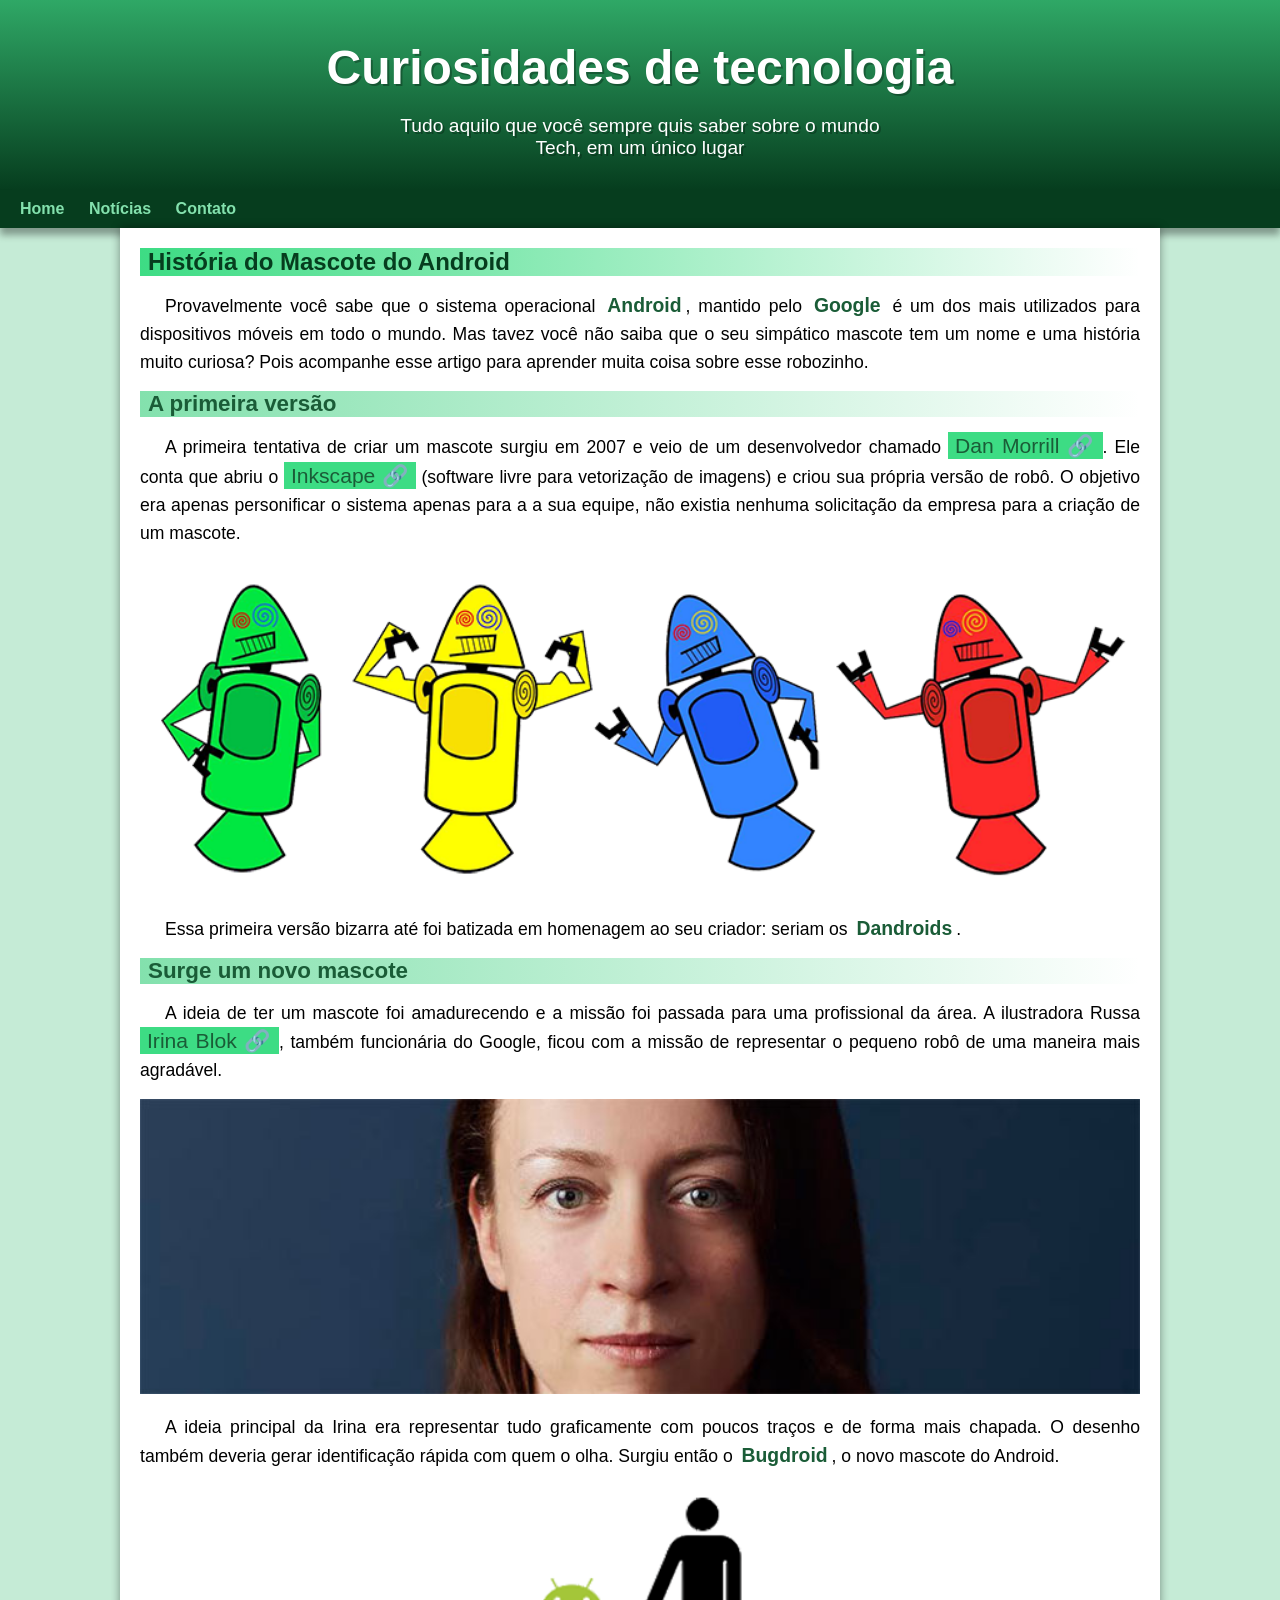
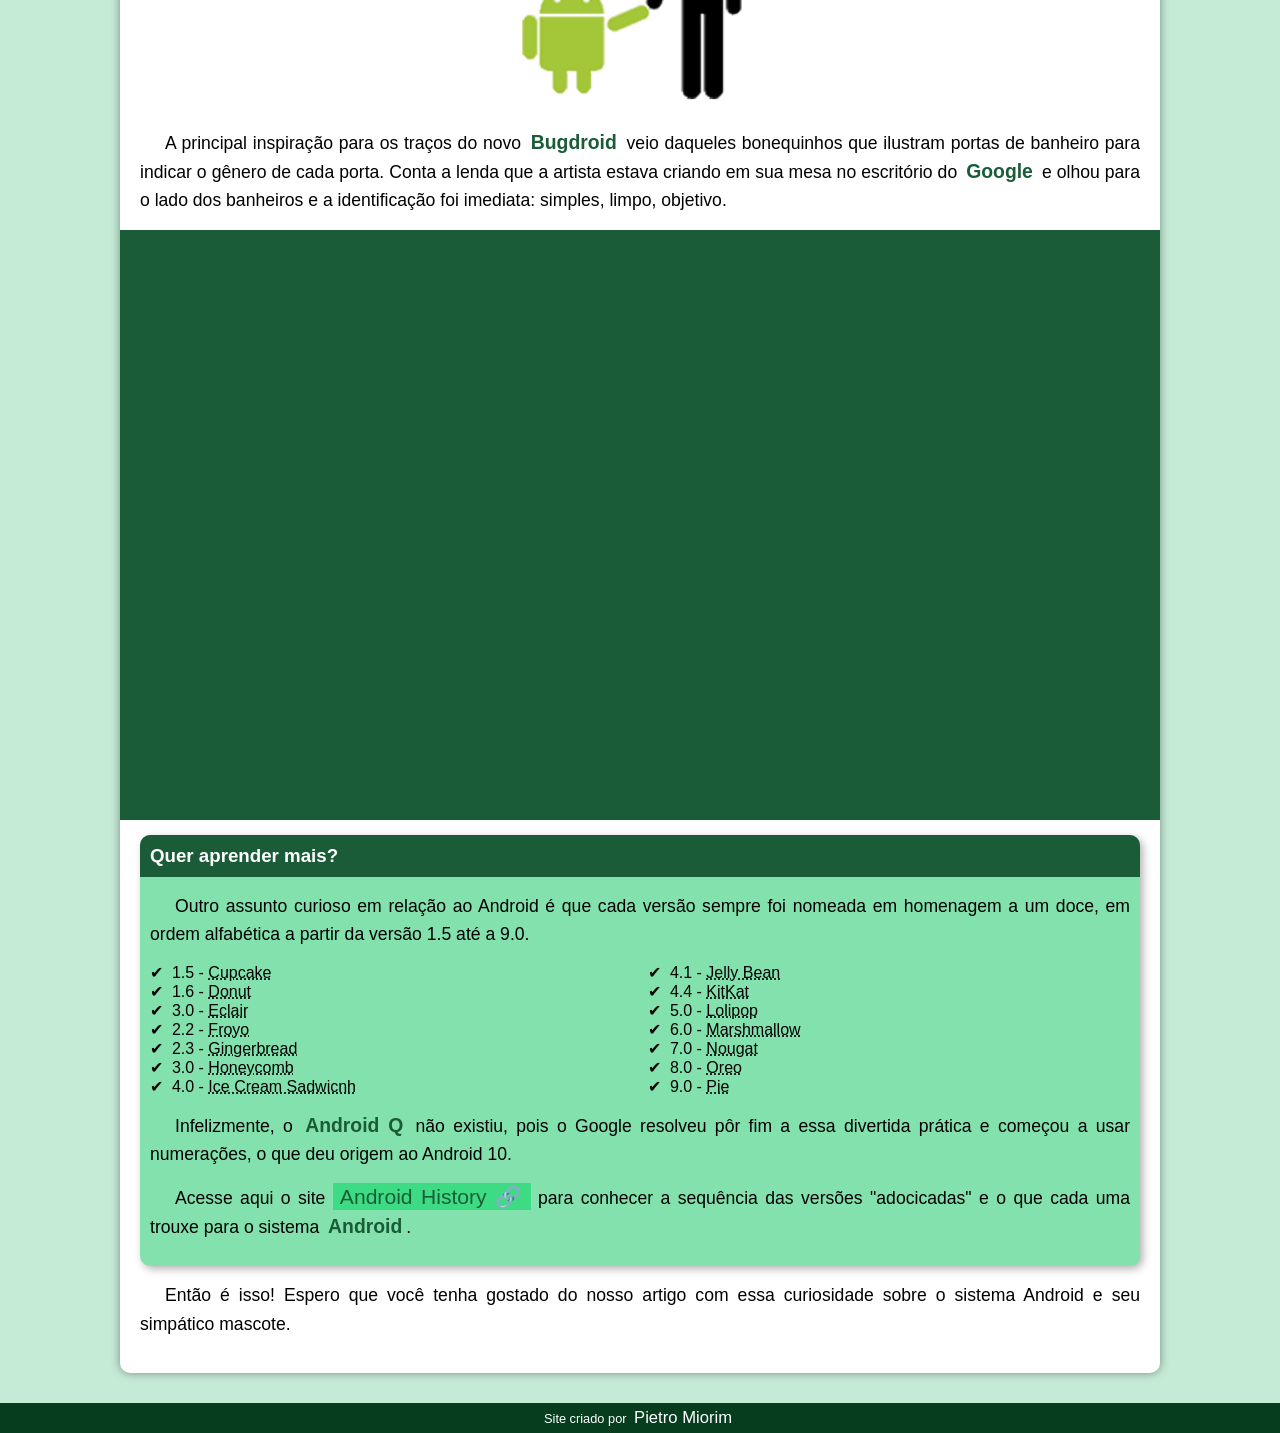
<file: index.html>
<!DOCTYPE html>
<html lang="pt-br">
<head>
    <meta charset="UTF-8">
    <meta http-equiv="X-UA-Compatible" content="IE=chrome">
    <meta name="viewport" content="width=device-width, initial-scale=1.0">
    <title>Como surgiu o mascote do Android?</title>
    <link rel="shortcut icon" href="imagens/favicon.ico" type="image/x-icon">
    <link rel="stylesheet" href="estilo/style.css">
</head>
<body>
<header>
    <h1>Curiosidades de tecnologia</h1>
    <p>Tudo aquilo que você sempre quis saber sobre o mundo Tech, em um único lugar</p>
</header>    
    <nav>
        <a href="#">Home</a>
        <a href="#">Notícias</a>
        <a href="#">Contato</a>
    </nav>
    <main>
        <article>
            <h1>História do Mascote do Android</h1>

            <p>Provavelmente você sabe que o sistema operacional <strong>Android</strong>, mantido pelo <strong>Google</strong> é um dos mais utilizados para dispositivos móveis em todo o mundo. Mas tavez você não saiba que o seu simpático mascote tem um nome e uma história muito curiosa? Pois acompanhe esse artigo para aprender muita coisa sobre esse robozinho.</p>

            <h2>A primeira versão</h2>

            <p>A primeira tentativa de criar um mascote surgiu em 2007 e veio de um desenvolvedor chamado <a href="https://androidcommunity.com/dan-morrill-shows-us-the-android-mascot-that-almost-was-20130103/" target=" _blank" class="externo">Dan Morrill</a>. Ele conta que abriu o <a href="https://inkscape.org/pt-br/" target="_blank" class="externo">Inkscape</a> (software livre para vetorização de imagens) e criou sua própria versão de robô. O objetivo era apenas personificar o sistema apenas para a a sua equipe, não existia nenhuma solicitação da empresa para a criação de um mascote.</p>

            <picture>
                <source media="(max-width: 670px)" srcset="imagens/dan-droids-pq.png">
                <img src="imagens/dan-droids.png" alt="Primeiro mascote do Android">
            </picture>

            <p>Essa primeira versão bizarra até foi batizada em homenagem ao seu criador: seriam os <strong>Dandroids</strong>.</p>

            <h2>Surge um novo mascote</h2>

            <p>A ideia de ter um mascote foi amadurecendo e a missão foi passada para uma profissional da área. A ilustradora Russa <a href="https://www.irinablok.com/android" target="_blank" class="externo">Irina Blok</a>, também funcionária do Google, ficou com a missão de representar o pequeno robô de uma maneira mais agradável.</p>

            <picture>
                <source media="(max-width: 670px)" srcset="imagens/irina-blok-pq.jpg">
                <img src="imagens/irina-blok.jpg" alt="Irina Blok, criadora do Bugdroid">
            </picture>

            <p>A ideia principal da Irina era representar tudo graficamente com poucos traços e de forma mais chapada. O desenho também deveria gerar identificação rápida com quem o olha. Surgiu então o <strong>Bugdroid</strong>, o novo mascote do Android.</p>

            <img src="imagens/bugdroid.png" class="pequena" alt="Bugdroid">

            <p>A principal inspiração para os traços do novo <strong>Bugdroid</strong> veio daqueles bonequinhos que ilustram portas de banheiro para indicar o gênero de cada porta. Conta a lenda que a artista estava criando em sua mesa no escritório do <strong>Google</strong> e olhou para o lado dos banheiros e a identificação foi imediata: simples, limpo, objetivo.</p>

            <div class="video">
                <iframe width="560" height="315" src="https://www.youtube.com/embed/l2UDgpLz20M" title="YouTube video player" frameborder="0" allow="accelerometer; autoplay; clipboard-write; encrypted-media; gyroscope; picture-in-picture" allowfullscreen></iframe>
            </div>
            
            
            <aside>
                <h3>Quer aprender mais?</h3>

                <p>Outro assunto curioso em relação ao Android é que cada versão sempre foi nomeada em homenagem a um doce, em ordem alfabética a partir da versão 1.5 até a 9.0.</p>

                <ul>
                    <li>1.5 - <abbr title="Bolo de Copo">Cupcake</abbr></li>
                    <li>1.6 - <abbr title="rosquinha">Donut</abbr></li>
                    <li>3.0 - <abbr title="Bomba">Eclair</abbr></li>
                    <li>2.2 - <abbr title="Iourgute Congelado">Froyo</abbr></li>
                    <li>2.3 - <abbr title="Biscoito de Gengibre">Gingerbread</abbr></li>
                    <li>3.0 - <abbr title="Favo de Mel">Honeycomb</abbr></li>
                    <li>4.0 - <abbr title="Sanduiche de Sorvete">Ice Cream Sadwicnh</abbr></li>
                    <li>4.1 - <abbr title="Jujuba">Jelly Bean</abbr></li>
                    <li>4.4 - <abbr title="KitKat">KitKat</abbr></li>
                    <li>5.0 - <abbr title="Pirulito">Lolipop</abbr></li>
                    <li>6.0 - <abbr title="Marshmallow">Marshmallow</abbr></li>
                    <li>7.0 - <abbr title="Torrone">Nougat</abbr></li>
                    <li>8.0 - <abbr title="Oreo">Oreo</abbr></li>
                    <li>9.0 - <abbr title="Torta">Pie</abbr></li>
                </ul>

                
                    <p>Infelizmente, o <strong>Android Q</strong> não existiu, pois o Google resolveu pôr fim a essa divertida prática e começou a usar numerações, o que deu origem ao Android 10.</p>

                    <p>Acesse aqui o site <a href="https://www.android.com/intl/en_uk/" target="_blank" class="externo">Android History</a> para conhecer a sequência das versões "adocicadas" e o que cada uma trouxe para o sistema <strong>Android</strong>.</p>
                
            </aside>
            

            <p>Então é isso! Espero que você tenha gostado do nosso artigo com essa curiosidade sobre o sistema Android e seu simpático mascote.</p>
        </article>
    </main>
    <footer>
        <p>Site criado por <a href="https://github.com/PietroMiorim" target="_blank">Pietro Miorim</a></p>
    </footer>
</body>
</html>
</file>
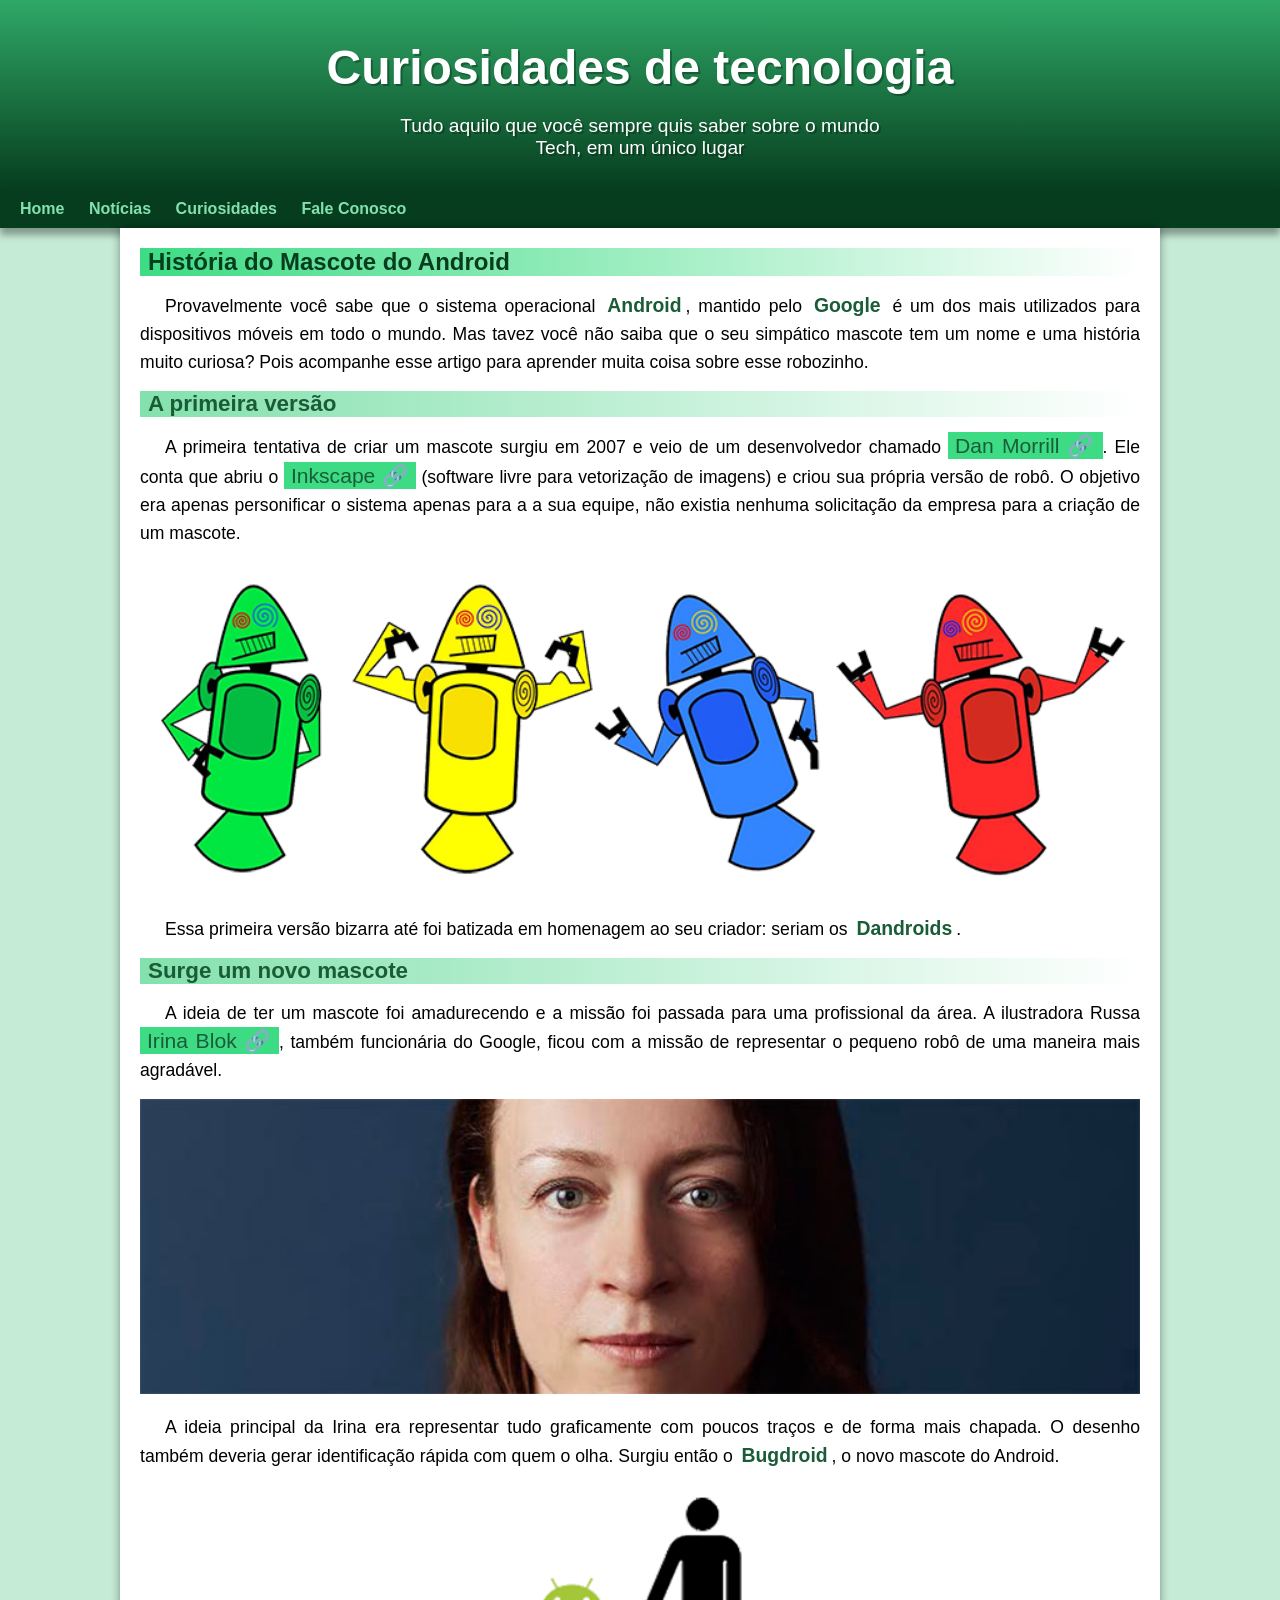
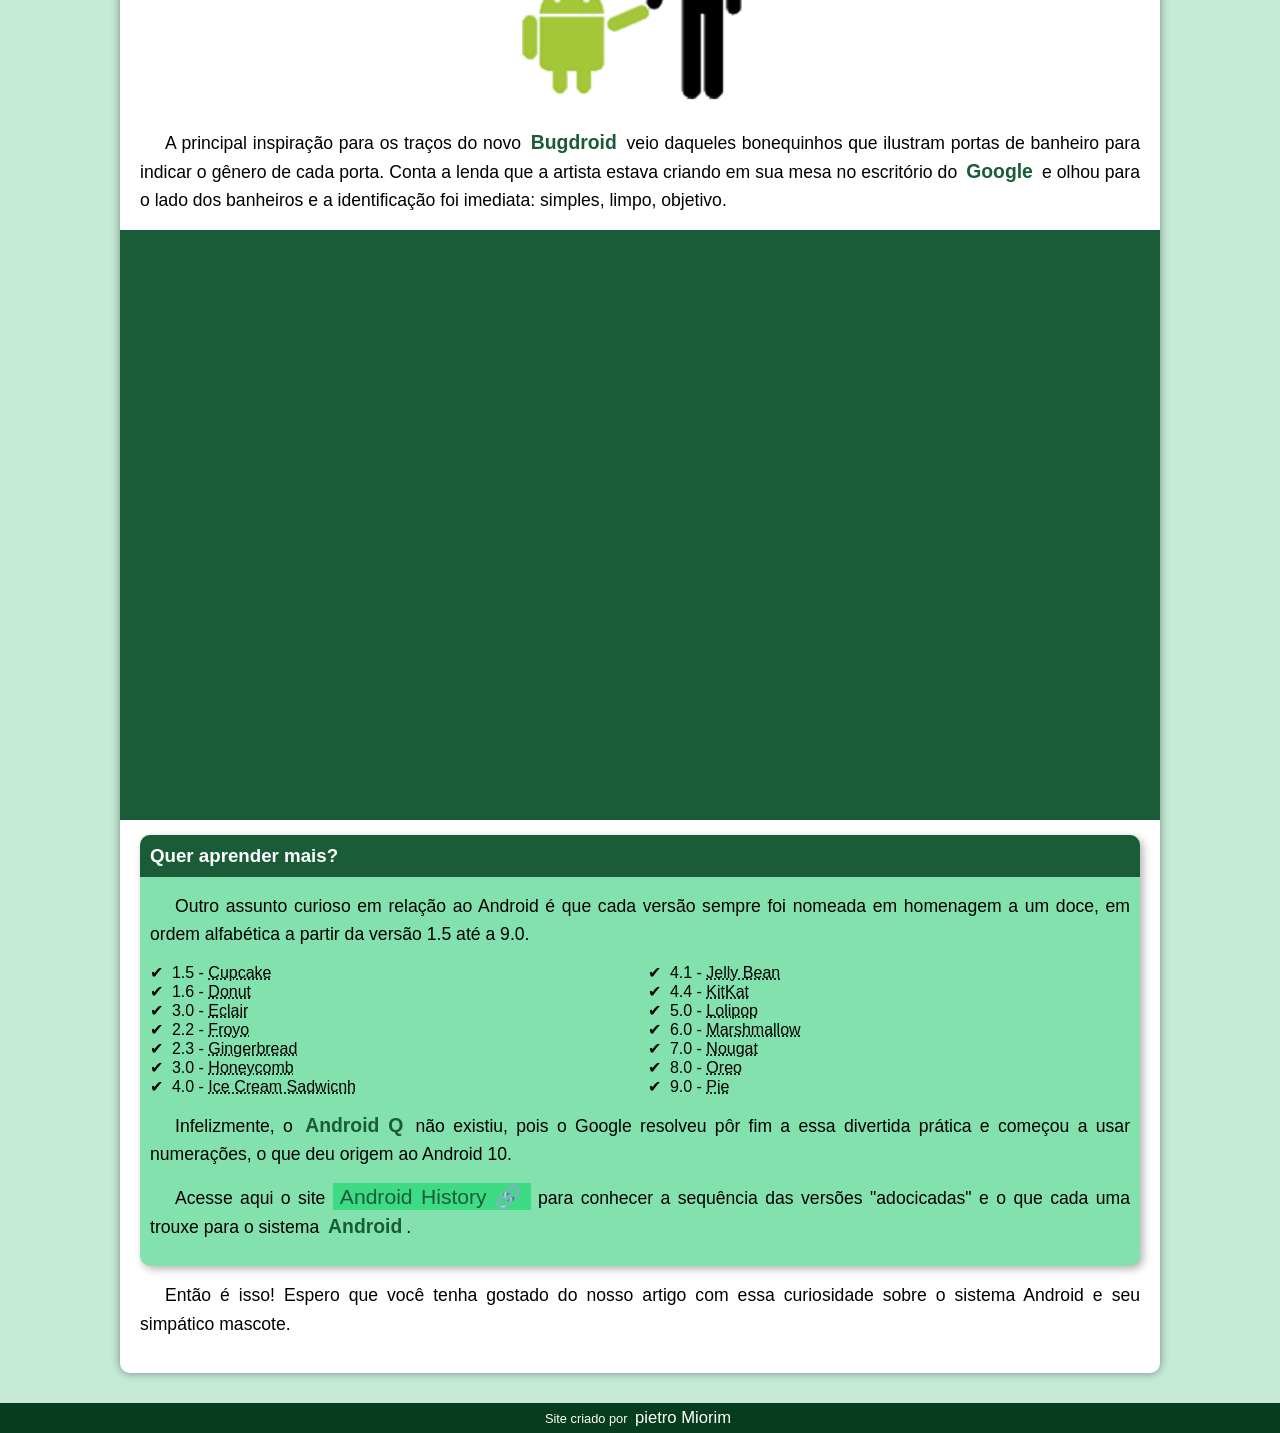
<file: android.html>
<!DOCTYPE html>
<html lang="pt-br">
<head>
    <meta charset="UTF-8">
    <meta http-equiv="X-UA-Compatible" content="IE=chrome">
    <meta name="viewport" content="width=device-width, initial-scale=1.0">
    <title>Como surgiu o mascote do Android?</title>
    <link rel="shortcut icon" href="imagens/favicon.ico" type="image/x-icon">
    <link rel="stylesheet" href="estilo/style.css">
</head>
<body>
<header>
    <h1>Curiosidades de tecnologia</h1>
    <p>Tudo aquilo que você sempre quis saber sobre o mundo Tech, em um único lugar</p>
</header>    
    <nav>
        <a href="#">Home</a>
        <a href="#">Notícias</a>
        <a href="#">Curiosidades</a>
        <a href="#">Fale Conosco</a>
    </nav>
    <main>
        <article>
            <h1>História do Mascote do Android</h1>

            <p>Provavelmente você sabe que o sistema operacional <strong>Android</strong>, mantido pelo <strong>Google</strong> é um dos mais utilizados para dispositivos móveis em todo o mundo. Mas tavez você não saiba que o seu simpático mascote tem um nome e uma história muito curiosa? Pois acompanhe esse artigo para aprender muita coisa sobre esse robozinho.</p>

            <h2>A primeira versão</h2>

            <p>A primeira tentativa de criar um mascote surgiu em 2007 e veio de um desenvolvedor chamado <a href="https://androidcommunity.com/dan-morrill-shows-us-the-android-mascot-that-almost-was-20130103/" target=" _blank" class="externo">Dan Morrill</a>. Ele conta que abriu o <a href="https://inkscape.org/pt-br/" target="_blank" class="externo">Inkscape</a> (software livre para vetorização de imagens) e criou sua própria versão de robô. O objetivo era apenas personificar o sistema apenas para a a sua equipe, não existia nenhuma solicitação da empresa para a criação de um mascote.</p>

            <picture>
                <source media="(max-width: 670px)" srcset="imagens/dan-droids-pq.png">
                <img src="imagens/dan-droids.png" alt="Primeiro mascote do Android">
            </picture>

            <p>Essa primeira versão bizarra até foi batizada em homenagem ao seu criador: seriam os <strong>Dandroids</strong>.</p>

            <h2>Surge um novo mascote</h2>

            <p>A ideia de ter um mascote foi amadurecendo e a missão foi passada para uma profissional da área. A ilustradora Russa <a href="https://www.irinablok.com/android" target="_blank" class="externo">Irina Blok</a>, também funcionária do Google, ficou com a missão de representar o pequeno robô de uma maneira mais agradável.</p>

            <picture>
                <source media="(max-width: 670px)" srcset="imagens/irina-blok-pq.jpg">
                <img src="imagens/irina-blok.jpg" alt="Irina Blok, criadora do Bugdroid">
            </picture>

            <p>A ideia principal da Irina era representar tudo graficamente com poucos traços e de forma mais chapada. O desenho também deveria gerar identificação rápida com quem o olha. Surgiu então o <strong>Bugdroid</strong>, o novo mascote do Android.</p>

            <img src="imagens/bugdroid.png" class="pequena" alt="Bugdroid">

            <p>A principal inspiração para os traços do novo <strong>Bugdroid</strong> veio daqueles bonequinhos que ilustram portas de banheiro para indicar o gênero de cada porta. Conta a lenda que a artista estava criando em sua mesa no escritório do <strong>Google</strong> e olhou para o lado dos banheiros e a identificação foi imediata: simples, limpo, objetivo.</p>

            <div class="video">
                <iframe width="560" height="315" src="https://www.youtube.com/embed/l2UDgpLz20M" title="YouTube video player" frameborder="0" allow="accelerometer; autoplay; clipboard-write; encrypted-media; gyroscope; picture-in-picture" allowfullscreen></iframe>
            </div>
            
            
            <aside>
                <h3>Quer aprender mais?</h3>

                <p>Outro assunto curioso em relação ao Android é que cada versão sempre foi nomeada em homenagem a um doce, em ordem alfabética a partir da versão 1.5 até a 9.0.</p>

                <ul>
                    <li>1.5 - <abbr title="Bolo de Copo">Cupcake</abbr></li>
                    <li>1.6 - <abbr title="rosquinha">Donut</abbr></li>
                    <li>3.0 - <abbr title="Bomba">Eclair</abbr></li>
                    <li>2.2 - <abbr title="Iourgute Congelado">Froyo</abbr></li>
                    <li>2.3 - <abbr title="Biscoito de Gengibre">Gingerbread</abbr></li>
                    <li>3.0 - <abbr title="Favo de Mel">Honeycomb</abbr></li>
                    <li>4.0 - <abbr title="Sanduiche de Sorvete">Ice Cream Sadwicnh</abbr></li>
                    <li>4.1 - <abbr title="Jujuba">Jelly Bean</abbr></li>
                    <li>4.4 - <abbr title="KitKat">KitKat</abbr></li>
                    <li>5.0 - <abbr title="Pirulito">Lolipop</abbr></li>
                    <li>6.0 - <abbr title="Marshmallow">Marshmallow</abbr></li>
                    <li>7.0 - <abbr title="Torrone">Nougat</abbr></li>
                    <li>8.0 - <abbr title="Oreo">Oreo</abbr></li>
                    <li>9.0 - <abbr title="Torta">Pie</abbr></li>
                </ul>

                
                    <p>Infelizmente, o <strong>Android Q</strong> não existiu, pois o Google resolveu pôr fim a essa divertida prática e começou a usar numerações, o que deu origem ao Android 10.</p>

                    <p>Acesse aqui o site <a href="https://www.android.com/intl/en_uk/" target="_blank" class="externo">Android History</a> para conhecer a sequência das versões "adocicadas" e o que cada uma trouxe para o sistema <strong>Android</strong>.</p>
                
            </aside>
            

            <p>Então é isso! Espero que você tenha gostado do nosso artigo com essa curiosidade sobre o sistema Android e seu simpático mascote.</p>
        </article>
    </main>
    <footer>
        <p>Site criado por <a href="https://github.com/PietroMiorim" target="_blank">pietro Miorim</a></p>
    </footer>
</body>
</html>
</file>
<file: estilo/style.css>
@charset "UTF-8";

* {
    margin: 0px;
    padding: 0px;
}

:root {
    --cor0: #c5ebd6;
    --cor1: #83e1ad;
    --cor2: #3ddc84;
    --cor3: #2fa866;
    --cor4: #1a5c37;
    --cor5: #063d1e;

    --fonte-padrao: Arial, Verdana, Helvetica, sans-serif;
}

body {
    background-color: #c5ebd6;
    font-family: var(--fonte-padrao);
}

a.externo:after {
content: '\00A0\1F517';
}

header {
    background-color: var(--cor4);
    min-height: 150px;
    text-align: center;
    padding-top: 40px;
    background-image: linear-gradient(to bottom, var(--cor3), var(--cor5));
}

header > h1 {
    font-family: var(--fonte-padrao);
    font-size: 3em;
    color: white;
    margin-bottom: 20px;
    text-shadow: 2px 2px 0px rgba(0, 0, 0, 0.281);
}

header > p {
    font-family: var(--fonte-padrao);
    font-size: 1.2em;
    color: white;
    max-width: 500px;
    padding-left: 10px;
    padding-right: 10px;
    margin: auto;
    padding-bottom: 30px;
    text-shadow: 2px 2px 0px rgba(0, 0, 0, 0.281);
}

nav {
    background-color: var(--cor5);
    padding: 10px;
    box-shadow: 0px 7px 7px rgba(0, 0, 0, 0.349);
}

nav > a {
    color: var(--cor1);
    padding: 10px;
    border-radius: 5px;
    text-decoration: none;
    font-weight: bold;
}

nav > a:hover {
    background-color: var(--cor3);
    color: var(--cor5);
    transition-duration: 0.5s;
}

main {
    background-color: white;
    min-width: 300px;
    max-width: 1000px;
    margin: auto;
    margin-bottom: 30px;
    padding: 20px;
    box-shadow: 0px 0px 10px rgba(0, 0, 0, 0.404);
    border-bottom-left-radius: 10px;
    border-bottom-right-radius: 10px;
}

main > article > h1 {
    font-family: var(--fonte-padrao);
    color: var(--cor5);
    font-size: 1.5em;
    background-image: linear-gradient(to right, var(--cor2), transparent);
    text-indent: 8px;
}

main > article > h2 {
    font-family: var(--fonte-padrao);
    color: var(--cor4);
    font-size: 1.4em;
    background-image: linear-gradient(to right, var(--cor1), transparent);
    text-indent: 8px;
}

main p {
    margin: 15px 0px;
    text-align: justify;
    text-indent: 25px;
    font-size: 1.1em;
    line-height: 1.6em;
}

main strong {
    color: var(--cor4);
    font-weight: bold;
    font-size: 1.1em;
    padding: 1px 4px;
}

main a {
    text-decoration: none;
    font-size: 1.2em;
    color: var(--cor4);
    background-color: var(--cor2);
    padding: 2px 7px;
}

main a:hover {
    text-decoration: underline;
    color: var(--cor5);

}

main img {
    width: 100%;
}

main img.pequena {
    max-width: 350px;
    display: block;
    margin: auto;
}

div.video {
    position: relative;
    background-color: var(--cor4);
    height: 0px;
    margin-left: -20px;
    margin-right: -20px;
    margin-bottom: 15px;
    padding-bottom: 59%;
}

div.video > iframe {
    position: absolute;
    top: 5%;
    left: 5%;
    width: 90%;
    height: 90%;
}

aside {
    background-color: var(--cor1);
    padding: 10px;
    border-radius: 10px;
    box-shadow: 3px 3px 8px rgba(0, 0, 0, 0.301);
}

aside > h3 {
    background-color: var(--cor4);
    color: white;
    padding: 10px;
    margin: -10px -10px 0px -10px;
    border-radius: 10px 10px 0px 0px;
}

aside > ul {
    list-style-position: inside;
    columns: 2;
    list-style-type: '\2714\00A0\00A0' ;
}

footer {
    background-color: var(--cor5);
    color: white;
    text-align: center;
    font-size: 0.8em;
    padding: 5px;
}

footer a {
    color: white;
    font-size: 1.3em;
    text-decoration: none;
    padding: 4px;
}

footer a:hover {
    text-decoration: underline;
    color: var(--cor1);
}
</file>
